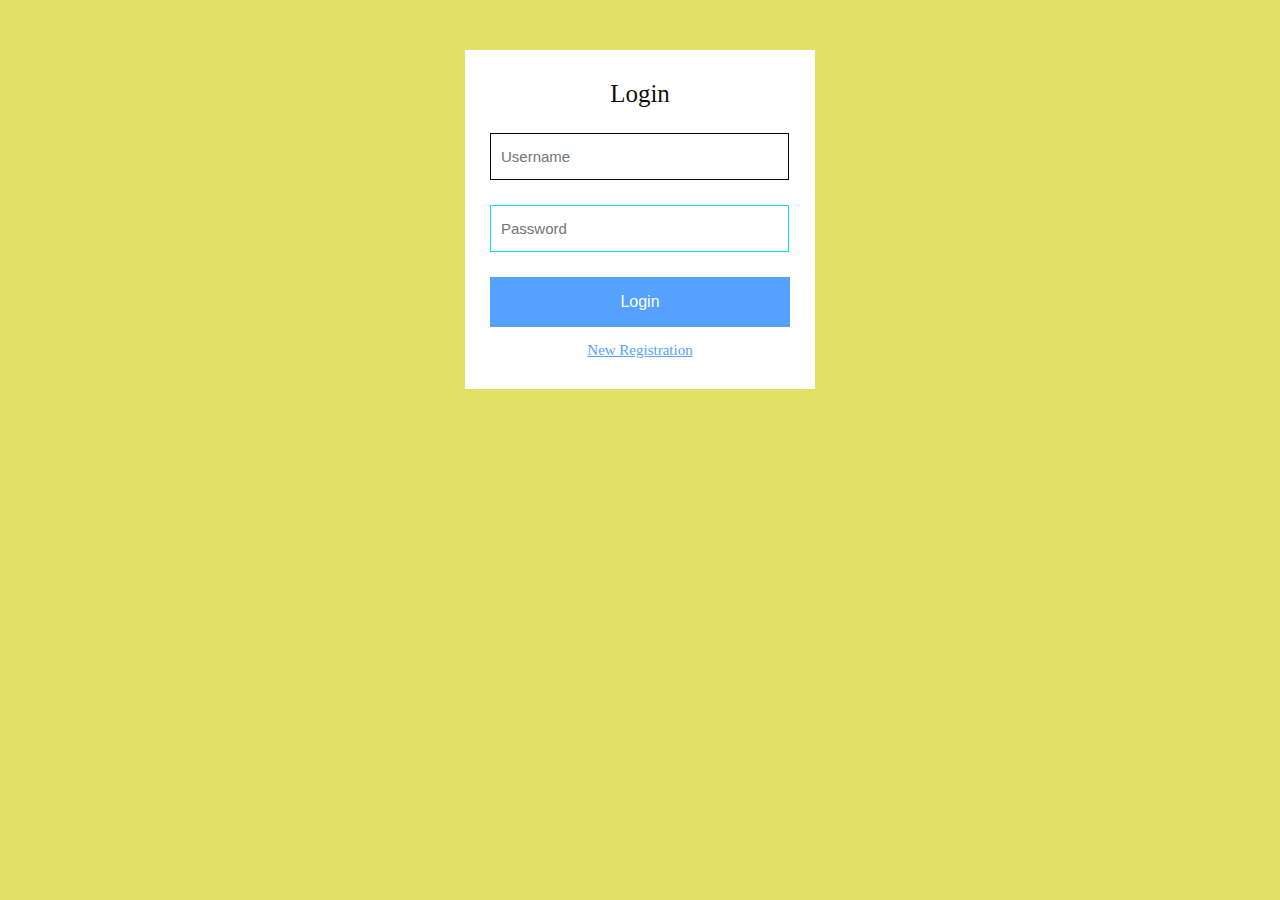
<file: index.html>
<!DOCTYPE html>
<html>
<head>
    <meta charset="utf-8"/>
    <title>Login</title>
    <link rel="stylesheet" href="style.css"/>
</head>
<body>
    <form class="form" action="login.php" method="post" name="login">
        <h1 class="login-title">Login</h1>
        <input type="text" class="login-input" name="username" placeholder="Username" required autofocus="true"/>
        <input type="password" class="login-input" name="password" required placeholder="Password"/>
        <input type="submit" value="Login" name="submit" class="login-button"/>
        <p class="link"><a href="registration.html">New Registration</a></p>
  </form>
</body>
</html>
</file>
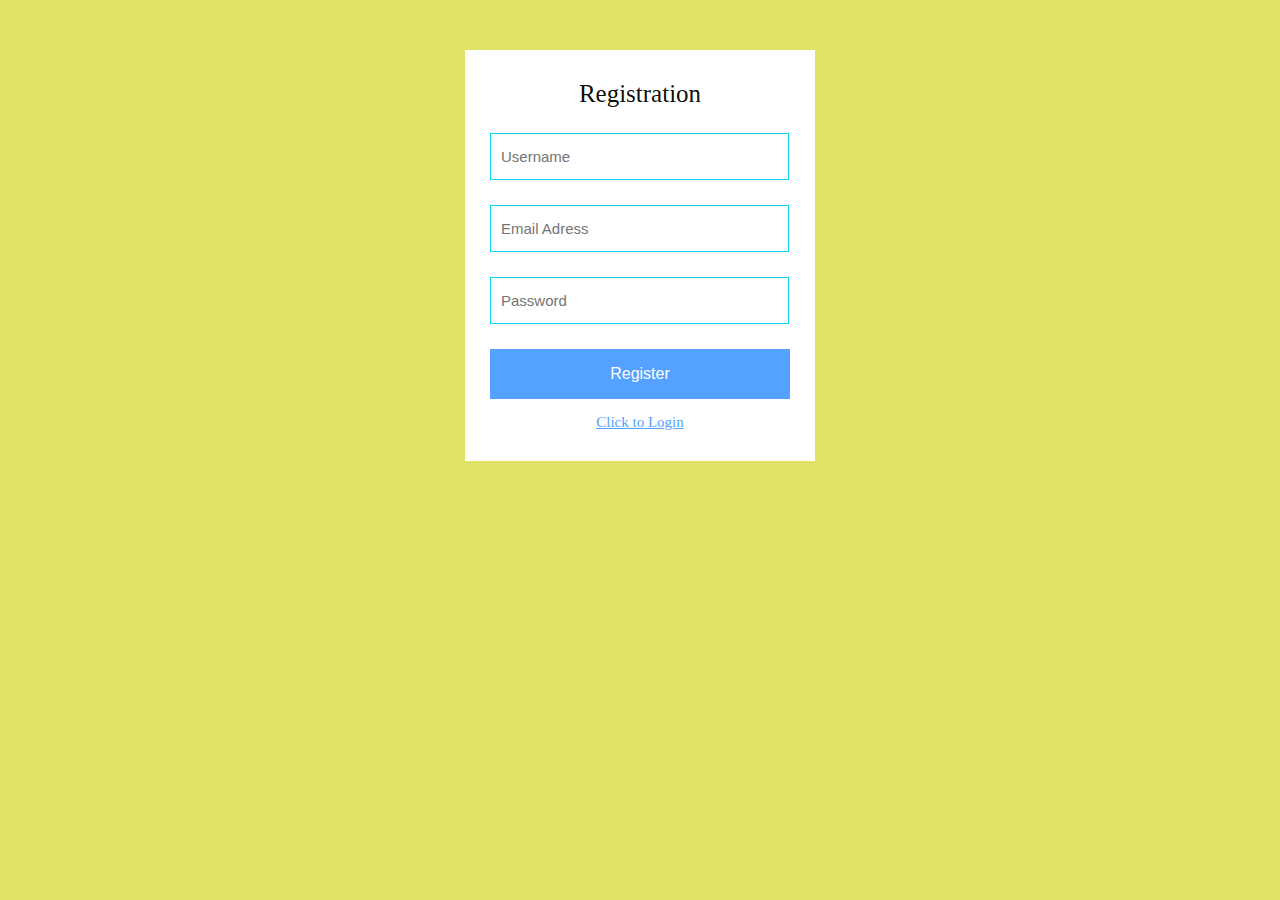
<file: registration.html>
<!DOCTYPE html>
<html>
<head>
    <meta charset="utf-8"/>
    <title>Login</title>
    <link rel="stylesheet" href="style.css"/>
</head>
<body>
    <form class="form" action="registration.php" method="post">
        <h1 class="login-title">Registration</h1>
        <input type="text" class="login-input" name="username" placeholder="Username" required />
        <input type="text" class="login-input" name="email" placeholder="Email Adress" required>
        <input type="password" class="login-input" name="password" placeholder="Password" required>
        <input type="submit" name="submit" value="Register" class="login-button">
        <p class="link"><a href="index.html">Click to Login</a></p>
    </form>
</body>
</html>
</file>
<file: style.css>
body {
    background: rgb(224, 226, 103);
}
.form {
    margin: 50px auto;
    width: 300px;
    padding: 30px 25px;
    background: white;
}
h1.login-title {
    color: #070701fb;
    margin: 0px auto 25px;
    font-size: 25px;
    font-weight: 300;
    text-align: center;
}
.login-input {
    font-size: 15px;
    border: 1px solid #09daf1;
    padding: 10px;
    margin-bottom: 25px;
    height: 25px;
    width: calc(100% - 23px);
}
.login-input:focus {
    border-color:#080807;
    outline: none;
}
.login-button {
    color: #fff;
    background: #55a1ff;
    border: 0;
    outline: 0;
    width: 100%;
    height: 50px;
    font-size: 16px;
    text-align: center;
    cursor: pointer;
}
.link {
    color: #666;
    font-size: 15px;
    text-align: center;
    margin-bottom: 0px;
}
.link a {
    color: #55a1ff;
}
h3 {
    font-weight: normal;
    text-align: center;
}
</file>
